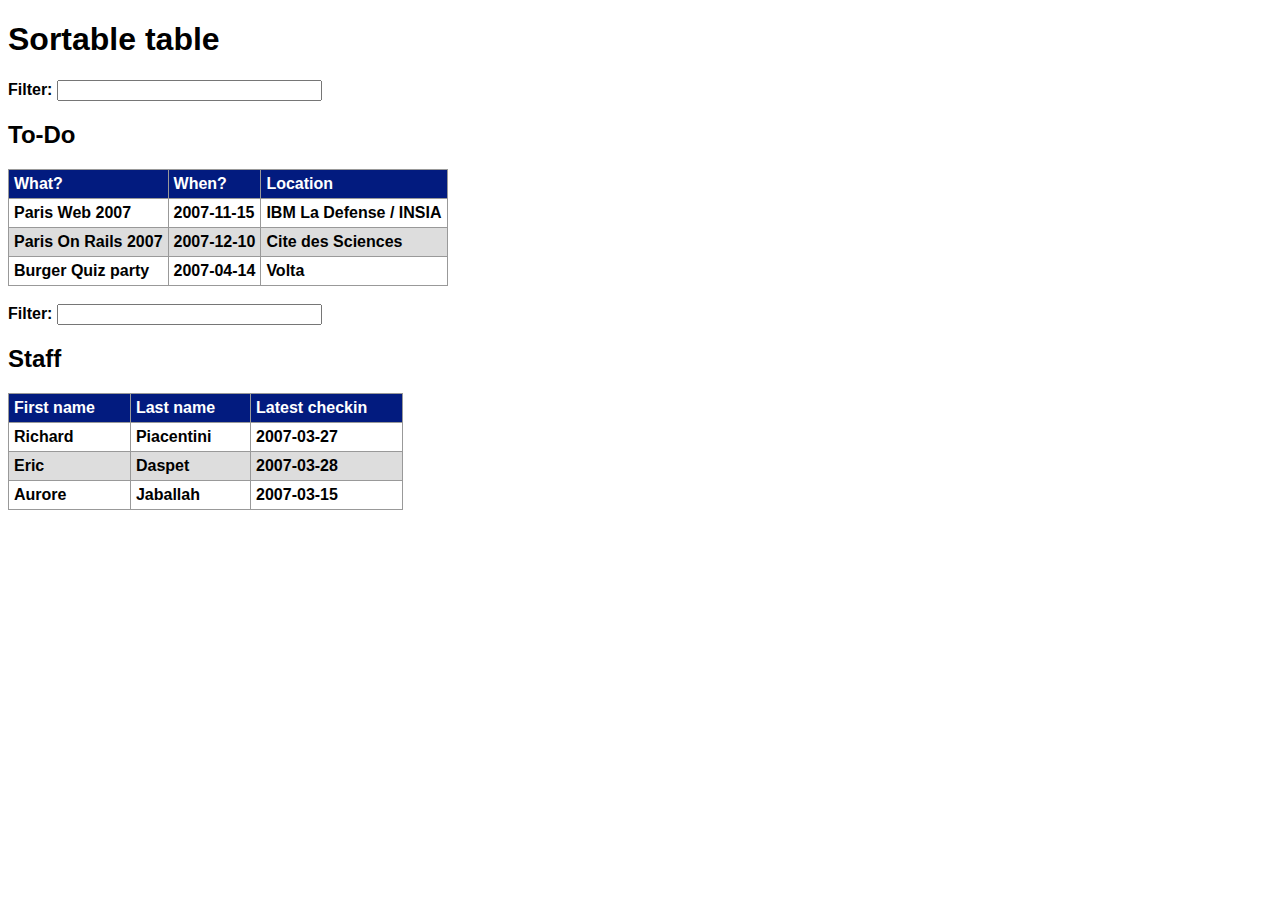
<file: group8/13331208/index.html>
<!DOCTYPE html PUBLIC "-//W3C//DTD XHTML 1.0 Strict//EN"
 "http://www.w3.org/TR/xhtml1/DTD/xhtml1-strict.dtd">
<html xmlns="http://www.w3.org/1999/xhtml" lang="en-US" xml:lang="en-US">
<head>
    <meta http-equiv="Content-Type" content="text/html; charset=utf-8" />
    <title>Sortable table</title>
    <link rel="stylesheet" type="text/css" href="sorter.css" />
    <script type="text/javascript" src="sorter.js"></script>
</head>
<body>
<h1>Sortable table</h1>
<form id="filter-form">
            Filter:
            <input name="filter-todo" id="filter-todo" value="" maxlength="30" size="30" type="text">
</form>
<h2>To-Do</h2>

<table id="todo">
    <thead>
        <tr>
            <th>What?</th>
            <th>When?</th>
            <th>Location</th>
        </tr>
    </thead>
    <tbody>
        <tr>
            <td>Paris Web 2007</td>
            <td>2007-11-15</td>
            <td>IBM La Defense / INSIA</td>
        </tr>
        <tr class="alternate">
            <td>Paris On Rails 2007</td>
            <td>2007-12-10</td>
            <td>Cite des Sciences</td>
        </tr>
        <tr>
            <td>Burger Quiz party</td>
            <td>2007-04-14</td>
            <td>Volta</td>
        </tr>
    </tbody>
</table>
<br />
<form id="filter-form">
            Filter:
            <input name="filter-staff" id="filter-staff" value="" maxlength="30" size="30" type="text">
</form>

<h2>Staff</h2>

<table id="staff">
    <thead>
        <tr>
            <th>First name</th>
            <th>Last name</th>
            <th>Latest checkin</th>
        </tr>
    </thead>
    <tbody>
        <tr>
            <td>Richard</td>
            <td>Piacentini</td>
            <td>2007-03-27</td>
        </tr>
        <tr class="alternate">
            <td>Eric</td>
            <td>Daspet</td>
            <td>2007-03-28</td>
        </tr>
        <tr>
            <td>Aurore</td>
            <td>Jaballah</td>
            <td>2007-03-15</td>
        </tr>
    </tbody>
</table>

</body>
</html>
</file>
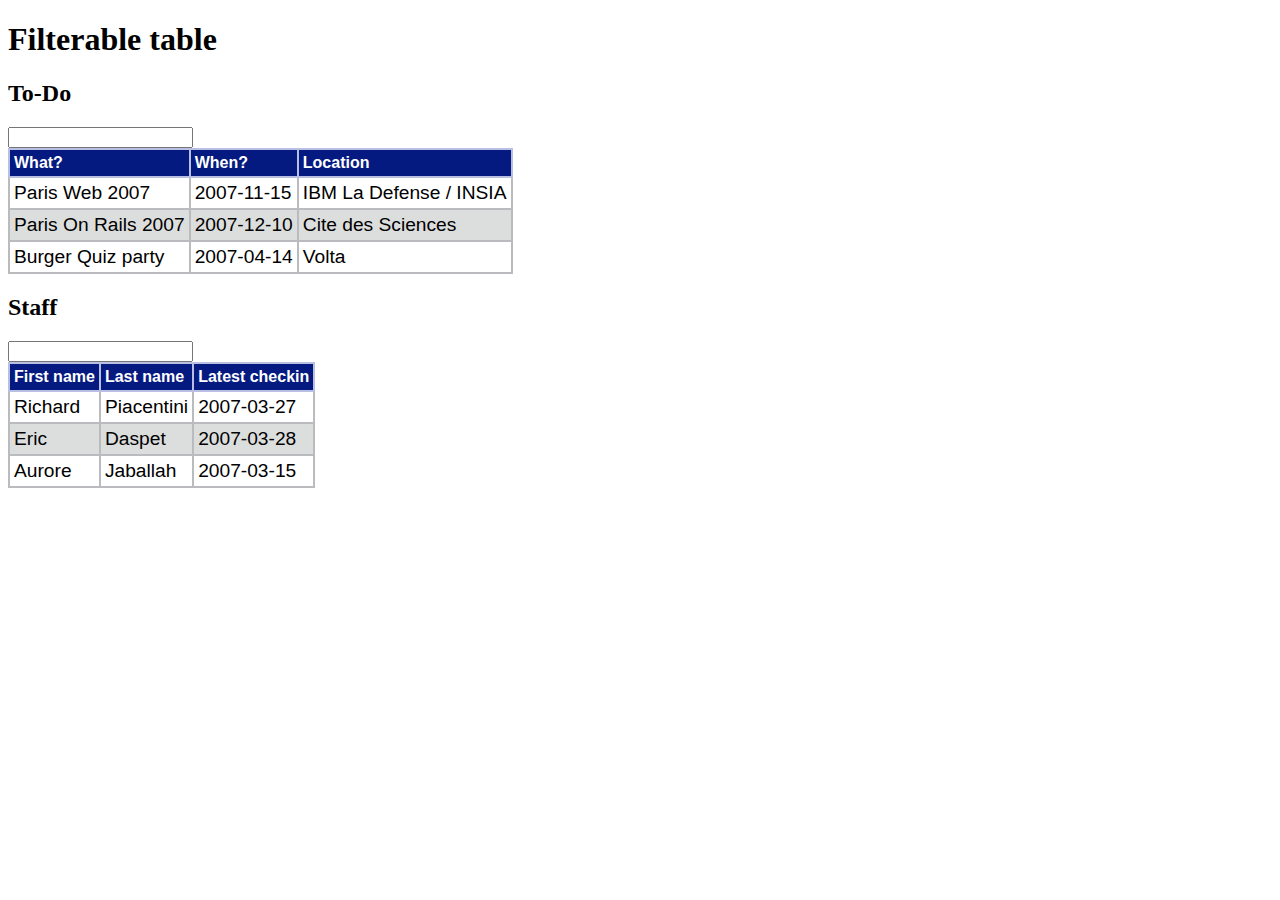
<file: group8/12330363/2/index.html>
<!DOCTYPE html PUBLIC "-//W3C//DTD XHTML 1.0 Strict//EN"
 "http://www.w3.org/TR/xhtml1/DTD/xhtml1-strict.dtd">
<html xmlns="http://www.w3.org/1999/xhtml" lang="en-US" xml:lang="en-US">
<head>
    <meta http-equiv="Content-Type" content="text/html; charset=utf-8" />
    <title>Filterable table</title>
    <link rel="stylesheet" type="text/css" href="sorter.css" />
    <script type="text/javascript" src="filter.js"></script>
    <!-- <script type="text/javascript" src="combine.js"></script> -->
</head>
<body>
<h1>Filterable table</h1>

<h2>To-Do</h2>

<table id="todo">
    <thead>
        <tr>
            <th>What?</th>
            <th>When?</th>
            <th>Location</th>
        </tr>
    </thead>
    <tbody>
        <tr>
            <td>Paris Web 2007</td>
            <td>2007-11-15</td>
            <td>IBM La Defense / INSIA</td>
        </tr>
        <tr class="alternate">
            <td>Paris On Rails 2007</td>
            <td>2007-12-10</td>
            <td>Cite des Sciences</td>
        </tr>
        <tr>
            <td>Burger Quiz party</td>
            <td>2007-04-14</td>
            <td>Volta</td>
        </tr>
    </tbody>
</table>

<h2>Staff</h2>

<table id="staff">
    <thead>
        <tr>
            <th>First name</th>
            <th>Last name</th>
            <th>Latest checkin</th>
        </tr>
    </thead>
    <tbody>
        <tr>
            <td>Richard</td>
            <td>Piacentini</td>
            <td>2007-03-27</td>
        </tr>
        <tr class="alternate">
            <td>Eric</td>
            <td>Daspet</td>
            <td>2007-03-28</td>
        </tr>
        <tr>
            <td>Aurore</td>
            <td>Jaballah</td>
            <td>2007-03-15</td>
        </tr>
    </tbody>
</table>

</body>
</html>
</file>
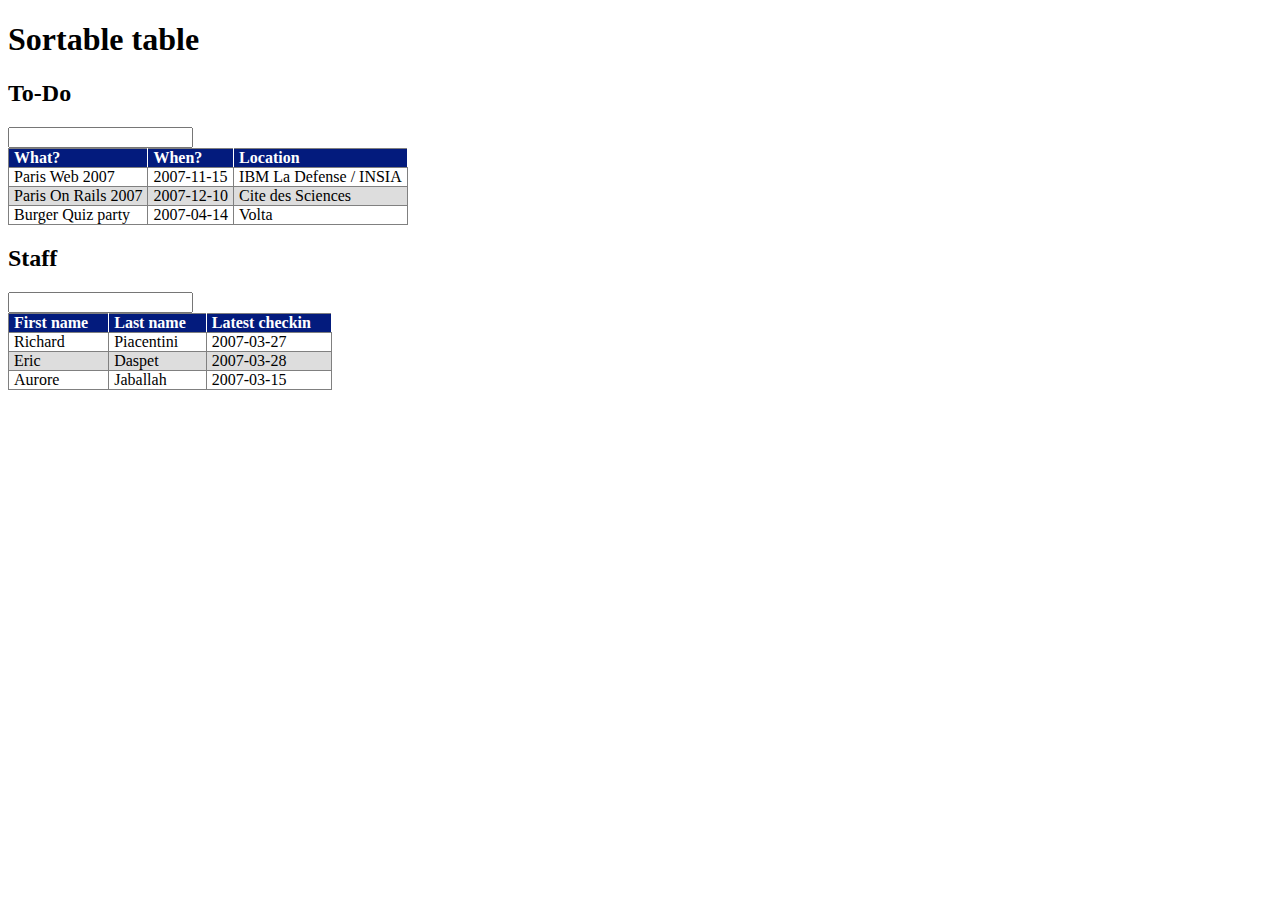
<file: group8/13331015/filter/index.html>
<!DOCTYPE html PUBLIC "-//W3C//DTD XHTML 1.0 Strict//EN"
 "http://www.w3.org/TR/xhtml1/DTD/xhtml1-strict.dtd">
<html xmlns="http://www.w3.org/1999/xhtml" lang="en-US" xml:lang="en-US">
<head>
    <meta http-equiv="Content-Type" content="text/html; charset=utf-8" />
    <title>Sortable table</title>
    <link rel="stylesheet" type="text/css" href="sorter.css" />
    <script type="text/javascript" src="filter.js"></script>
</head>
<body>
<h1>Sortable table</h1>

<h2>To-Do</h2>

<table id="todo">
    <thead>
        <tr>
            <th>What?</th>
            <th>When?</th>
            <th>Location</th>
        </tr>
    </thead>
    <tbody>
        <tr>
            <td>Paris Web 2007</td>
            <td>2007-11-15</td>
            <td>IBM La Defense / INSIA</td>
        </tr>
        <tr class="alternate">
            <td>Paris On Rails 2007</td>
            <td>2007-12-10</td>
            <td>Cite des Sciences</td>
        </tr>
        <tr>
            <td>Burger Quiz party</td>
            <td>2007-04-14</td>
            <td>Volta</td>
        </tr>
    </tbody>
</table>

<h2>Staff</h2>

<table id="staff">
    <thead>
        <tr>
            <th>First name</th>
            <th>Last name</th>
            <th>Latest checkin</th>
        </tr>
    </thead>
    <tbody>
        <tr>
            <td>Richard</td>
            <td>Piacentini</td>
            <td>2007-03-27</td>
        </tr>
        <tr class="alternate">
            <td>Eric</td>
            <td>Daspet</td>
            <td>2007-03-28</td>
        </tr>
        <tr>
            <td>Aurore</td>
            <td>Jaballah</td>
            <td>2007-03-15</td>
        </tr>
    </tbody>
</table>

</body>
</html>
</file>
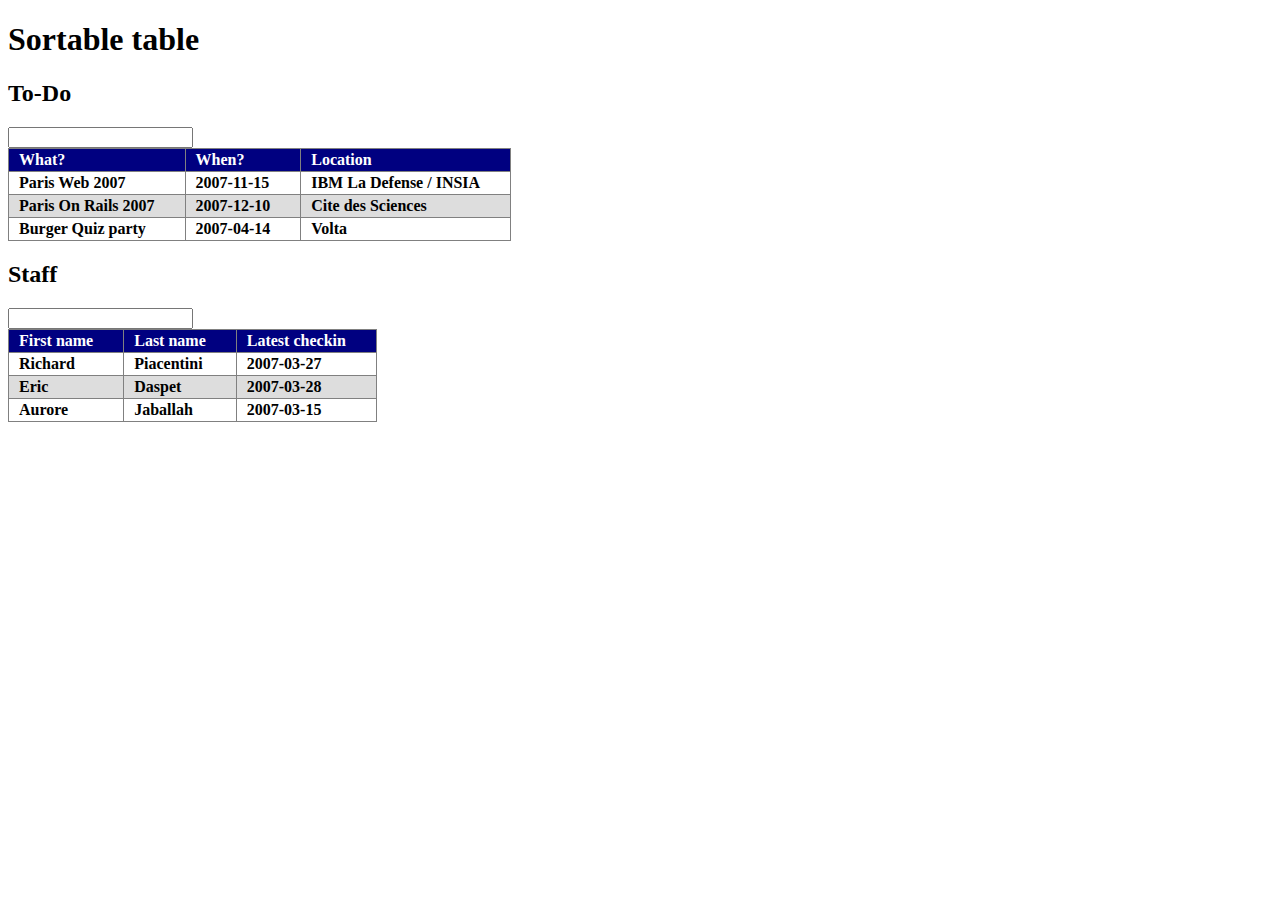
<file: group8/13331073/filterable/index.html>
<!DOCTYPE html PUBLIC "-//W3C//DTD XHTML 1.0 Strict//EN"
 "http://www.w3.org/TR/xhtml1/DTD/xhtml1-strict.dtd">
<html xmlns="http://www.w3.org/1999/xhtml" lang="en-US" xml:lang="en-US">
<head>
    <meta http-equiv="Content-Type" content="text/html; charset=utf-8" />
    <title>Sortable table</title>
    <link rel="stylesheet" type="text/css" href="sorter.css" />
    <script type="text/javascript" src="sorter.js"></script>
</head>
<body>
<h1>Sortable table</h1>

<h2>To-Do</h2>

<table id="todo">
    <thead>
        <tr>
            <th>What?</th>
            <th>When?</th>
            <th>Location</th>
        </tr>
    </thead>
    <tbody>
        <tr>
            <td>Paris Web 2007</td>
            <td>2007-11-15</td>
            <td>IBM La Defense / INSIA</td>
        </tr>
        <tr class="alternate">
            <td>Paris On Rails 2007</td>
            <td>2007-12-10</td>
            <td>Cite des Sciences</td>
        </tr>
        <tr>
            <td>Burger Quiz party</td>
            <td>2007-04-14</td>
            <td>Volta</td>
        </tr>
    </tbody>
</table>

<h2>Staff</h2>

<table id="staff">
    <thead>
        <tr>
            <th>First name</th>
            <th>Last name</th>
            <th>Latest checkin</th>
        </tr>
    </thead>
    <tbody>
        <tr>
            <td>Richard</td>
            <td>Piacentini</td>
            <td>2007-03-27</td>
        </tr>
        <tr class="alternate">
            <td>Eric</td>
            <td>Daspet</td>
            <td>2007-03-28</td>
        </tr>
        <tr>
            <td>Aurore</td>
            <td>Jaballah</td>
            <td>2007-03-15</td>
        </tr>
    </tbody>
</table>

</body>
</html>
</file>
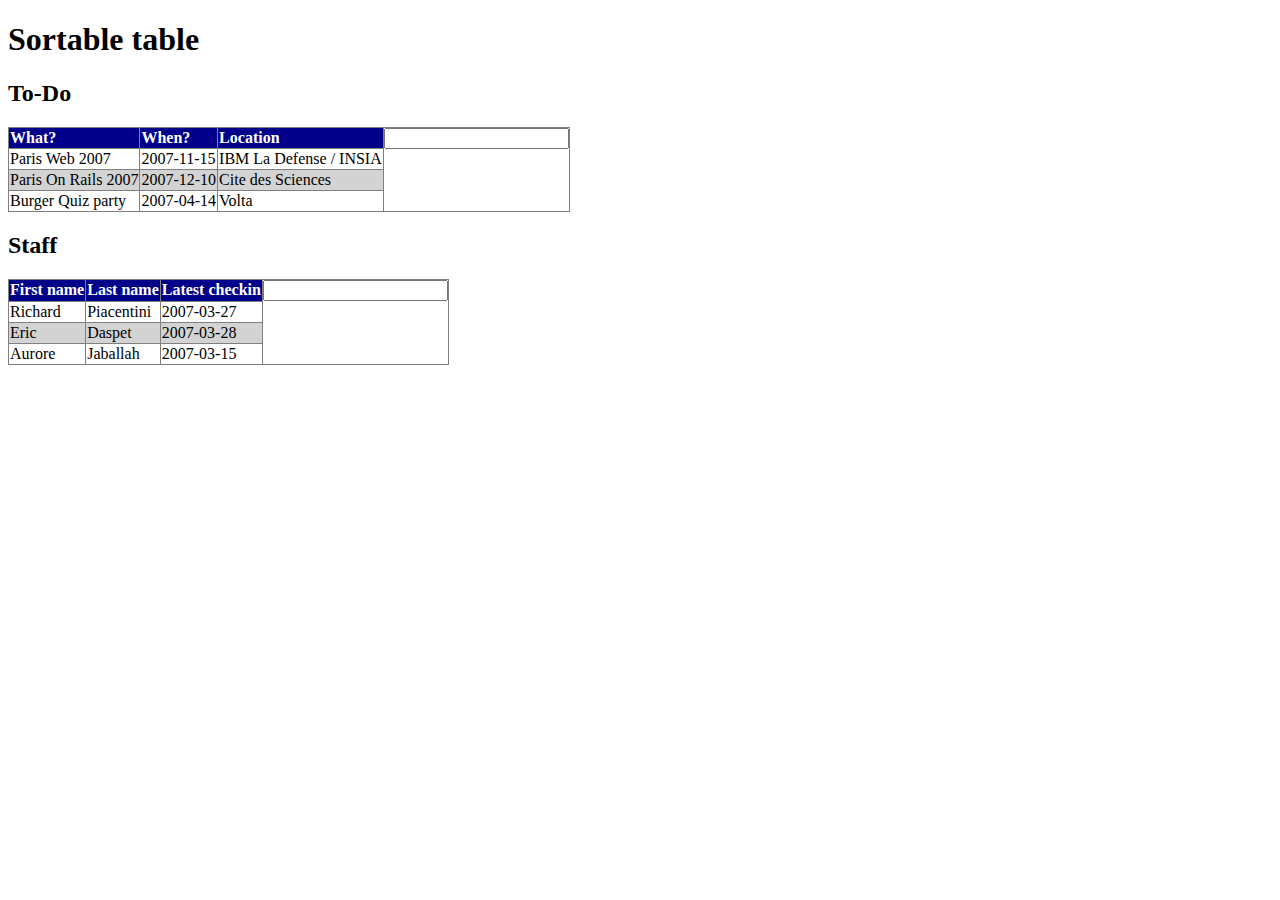
<file: group8/13331111/pro_2/index.html>
<!DOCTYPE html PUBLIC "-//W3C//DTD XHTML 1.0 Strict//EN"
 "http://www.w3.org/TR/xhtml1/DTD/xhtml1-strict.dtd">
<html xmlns="http://www.w3.org/1999/xhtml" lang="en-US" xml:lang="en-US">
<head>
    <meta http-equiv="Content-Type" content="text/html; charset=utf-8" />
    <title>Sortable table</title>
    <link rel="stylesheet" type="text/css" href="sorter.css" />
    <script type="text/javascript" src="sorter.js"></script>
</head>
<body>
<h1>Sortable table</h1>

<h2>To-Do</h2>

<table id="todo">
    <thead>
        <tr>
            <th>What?</th>
            <th>When?</th>
            <th>Location</th>
        </tr>
    </thead>
    <tbody>
        <tr>
            <td>Paris Web 2007</td>
            <td>2007-11-15</td>
            <td>IBM La Defense / INSIA</td>
        </tr>
        <tr class="alternate">
            <td>Paris On Rails 2007</td>
            <td>2007-12-10</td>
            <td>Cite des Sciences</td>
        </tr>
        <tr>
            <td>Burger Quiz party</td>
            <td>2007-04-14</td>
            <td>Volta</td>
        </tr>
    </tbody>
    
</table>

<h2>Staff</h2>

<table id="staff">
    <thead>
        <tr>
            <th>First name</th>
            <th>Last name</th>
            <th>Latest checkin</th>
        </tr>
    </thead>
    <tbody>
        <tr>
            <td>Richard</td>
            <td>Piacentini</td>
            <td>2007-03-27</td>
        </tr>
        <tr class="alternate">
            <td>Eric</td>
            <td>Daspet</td>
            <td>2007-03-28</td>
        </tr>
        <tr>
            <td>Aurore</td>
            <td>Jaballah</td>
            <td>2007-03-15</td>
        </tr>
    </tbody>
</table>

</body>
</html>
</file>
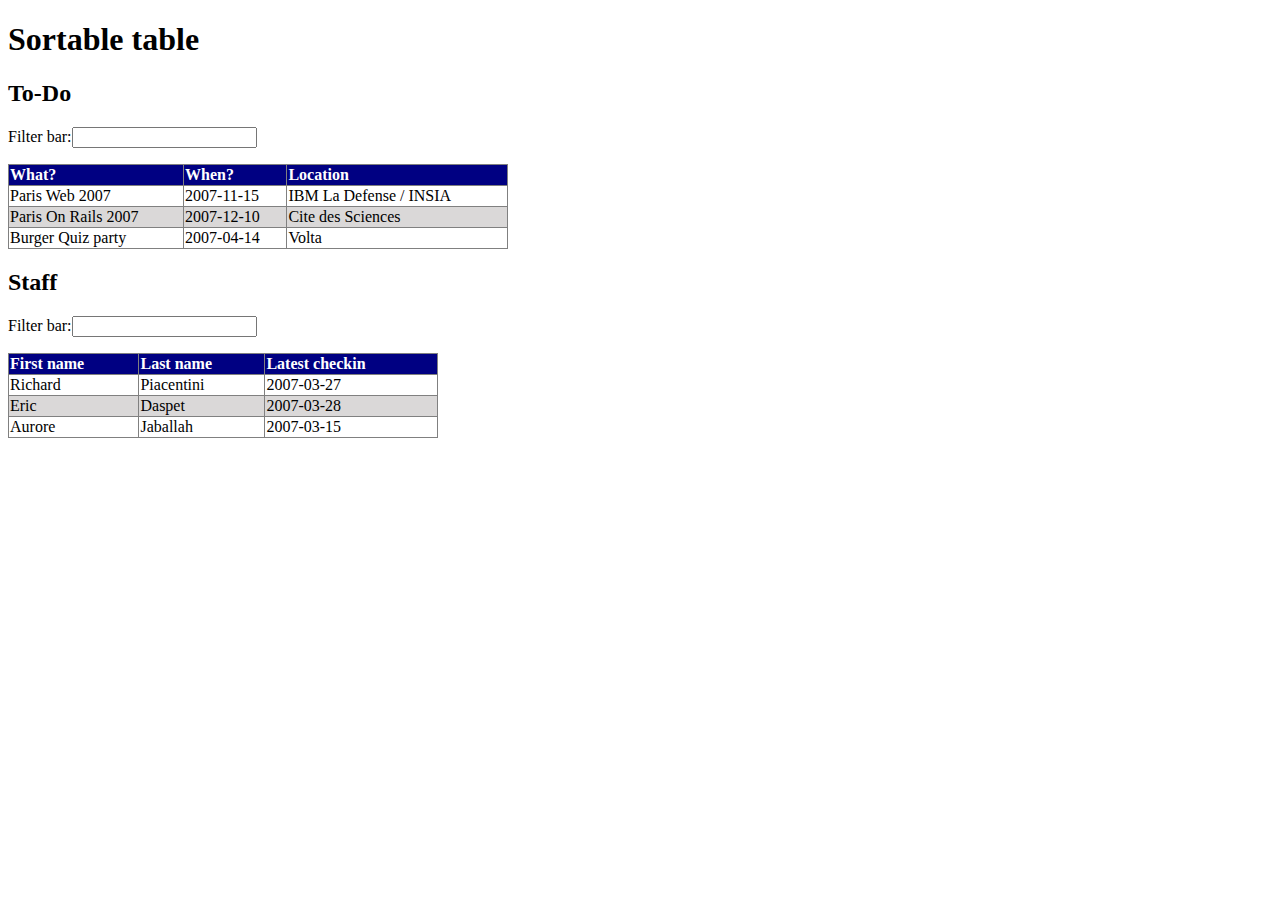
<file: group8/13331270/第2题/index.html>
<!DOCTYPE html PUBLIC "-//W3C//DTD XHTML 1.0 Strict//EN"
 "http://www.w3.org/TR/xhtml1/DTD/xhtml1-strict.dtd">
<html xmlns="http://www.w3.org/1999/xhtml" lang="en-US" xml:lang="en-US">
<head>
    <meta http-equiv="Content-Type" content="text/html; charset=utf-8" />
    <title>Sortable table</title>
    <link rel="stylesheet" type="text/css" href="sorter.css" />
    <script type="text/javascript" src="sorter.js"></script>
</head>
<body>
<h1>Sortable table</h1>

<h2>To-Do</h2>

<table id="todo">
    <p>Filter bar:<input id="toDoInput" type="text" onkeyup="appendOnkeydownForTodo()"></p>
    <thead>
        <tr>
            <th>What?</th>
            <th>When?</th>
            <th>Location</th>
        </tr>
    </thead>
    <tbody>
        <tr>
            <td>Paris Web 2007</td>
            <td>2007-11-15</td>
            <td>IBM La Defense / INSIA</td>
        </tr>
        <tr class="alternate">
            <td>Paris On Rails 2007</td>
            <td>2007-12-10</td>
            <td>Cite des Sciences</td>
        </tr>
        <tr>
            <td>Burger Quiz party</td>
            <td>2007-04-14</td>
            <td>Volta</td>
        </tr>
    </tbody>
</table>

<h2>Staff</h2>

<table id="staff">
    <p>Filter bar:<input id="staffInput" type="text" onkeyup="appendOnkeydownForStaff()"></p>
    <thead>
        <tr>
            <th>First name</th>
            <th>Last name</th>
            <th>Latest checkin</th>
        </tr>
    </thead>
    <tbody>
        <tr>
            <td>Richard</td>
            <td>Piacentini</td>
            <td>2007-03-27</td>
        </tr>
        <tr class="alternate">
            <td>Eric</td>
            <td>Daspet</td>
            <td>2007-03-28</td>
        </tr>
        <tr>
            <td>Aurore</td>
            <td>Jaballah</td>
            <td>2007-03-15</td>
        </tr>
    </tbody>
</table>

</body>
</html>
</file>
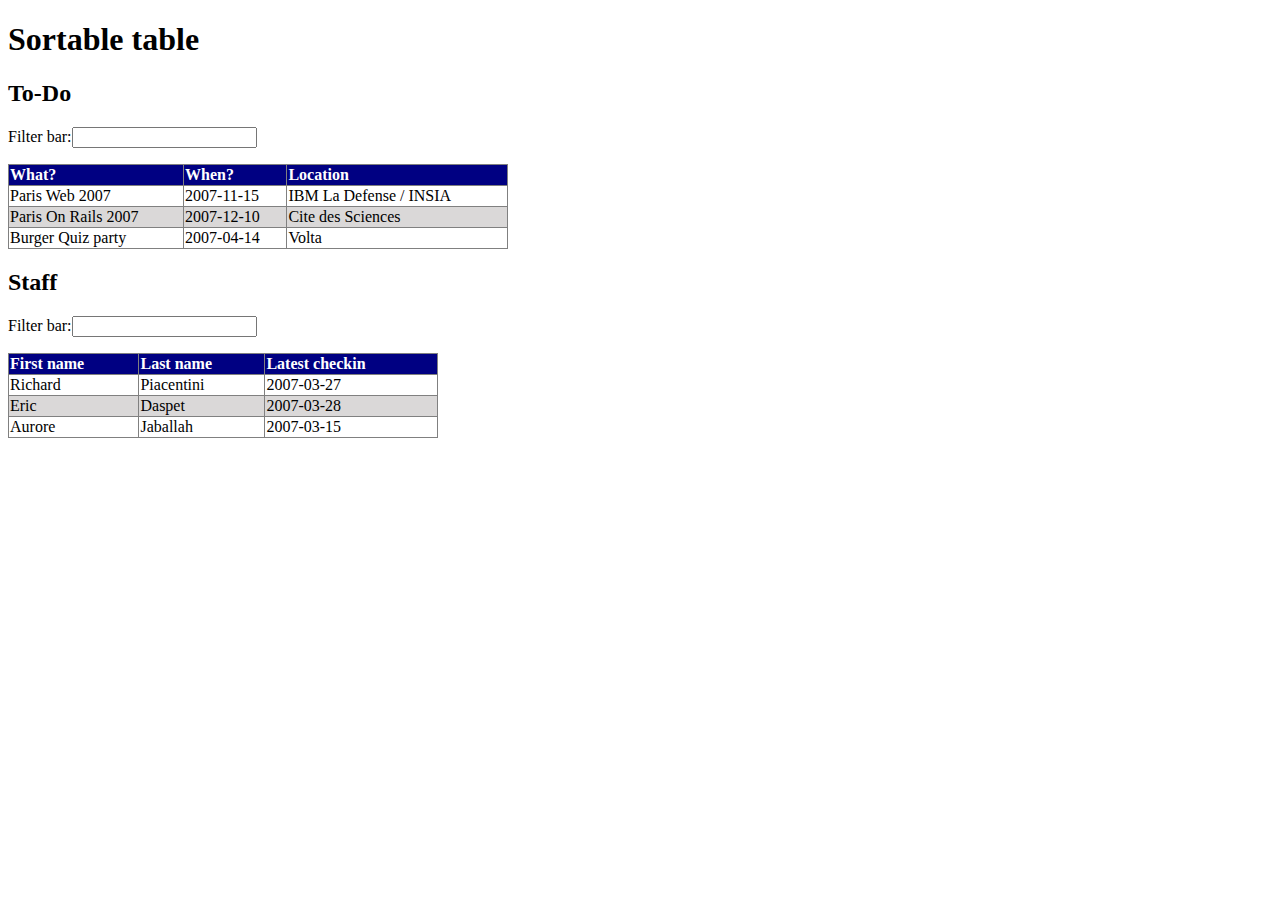
<file: group8/13331270/第3题/index.html>
<!DOCTYPE html PUBLIC "-//W3C//DTD XHTML 1.0 Strict//EN"
 "http://www.w3.org/TR/xhtml1/DTD/xhtml1-strict.dtd">
<html xmlns="http://www.w3.org/1999/xhtml" lang="en-US" xml:lang="en-US">
<head>
    <meta http-equiv="Content-Type" content="text/html; charset=utf-8" />
    <title>Sortable table</title>
    <link rel="stylesheet" type="text/css" href="sorter.css" />
    <script type="text/javascript" src="sorter.js"></script>
</head>
<body>
<h1>Sortable table</h1>

<h2>To-Do</h2>

<p>Filter bar:<input id="toDoInput" type="text"></p>
<table id="todo">
    <thead>
        <tr>
            <th>What?</th>
            <th>When?</th>
            <th>Location</th>
        </tr>
    </thead>
    <tbody>
        <tr>
            <td>Paris Web 2007</td>
            <td>2007-11-15</td>
            <td>IBM La Defense / INSIA</td>
        </tr>
        <tr class="alternate">
            <td>Paris On Rails 2007</td>
            <td>2007-12-10</td>
            <td>Cite des Sciences</td>
        </tr>
        <tr>
            <td>Burger Quiz party</td>
            <td>2007-04-14</td>
            <td>Volta</td>
        </tr>
    </tbody>
</table>

<h2>Staff</h2>

<p>Filter bar:<input id="staffInput" type="text"></p>
<table id="staff">
        <thead>
        <tr>
            <th>First name</th>
            <th>Last name</th>
            <th>Latest checkin</th>
        </tr>
    </thead>
    <tbody>
        <tr>
            <td>Richard</td>
            <td>Piacentini</td>
            <td>2007-03-27</td>
        </tr>
        <tr class="alternate">
            <td>Eric</td>
            <td>Daspet</td>
            <td>2007-03-28</td>
        </tr>
        <tr>
            <td>Aurore</td>
            <td>Jaballah</td>
            <td>2007-03-15</td>
        </tr>
    </tbody>
</table>

</body>
</html>
</file>
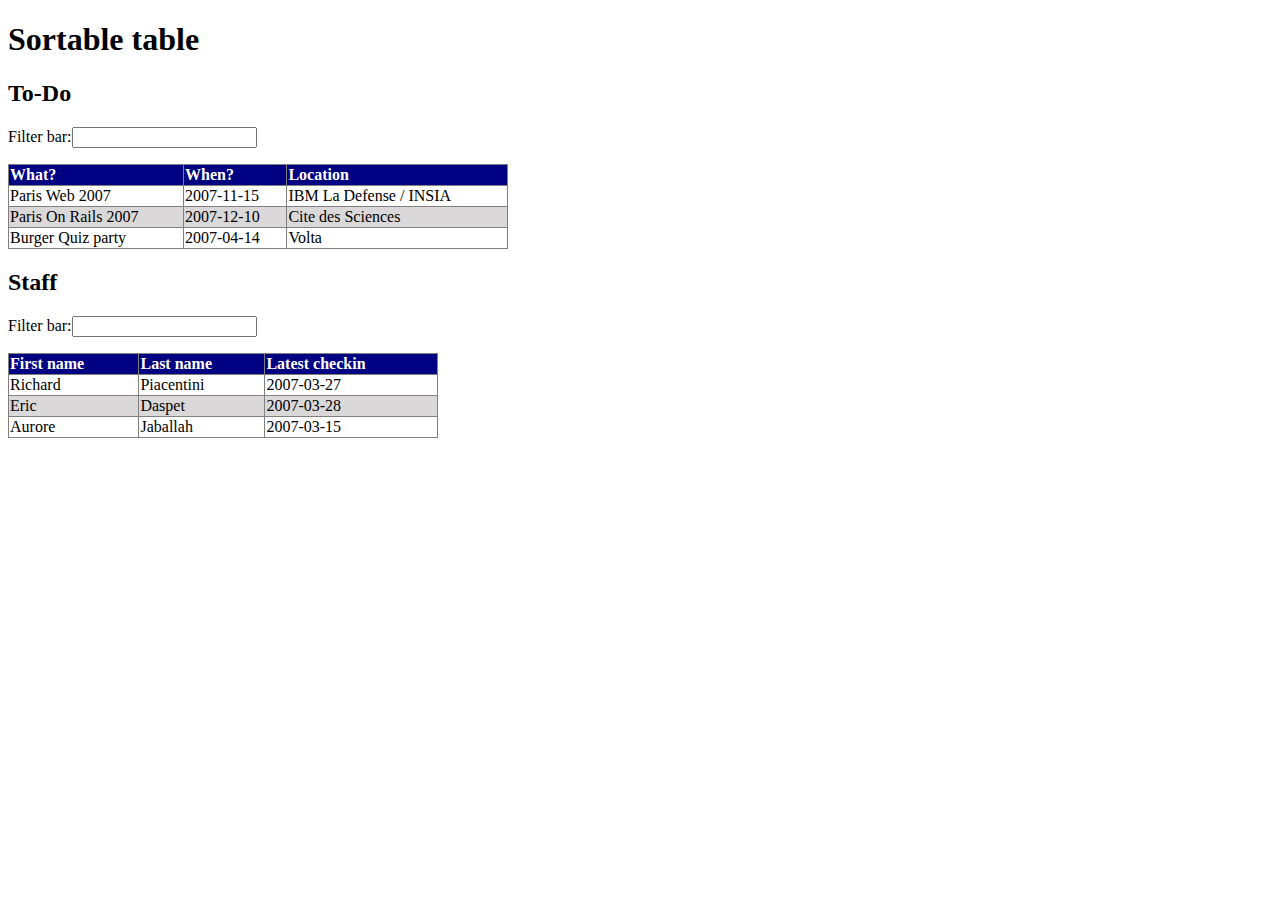
<file: group8/13331270/table-sorter/第2题/index.html>
<!DOCTYPE html PUBLIC "-//W3C//DTD XHTML 1.0 Strict//EN"
 "http://www.w3.org/TR/xhtml1/DTD/xhtml1-strict.dtd">
<html xmlns="http://www.w3.org/1999/xhtml" lang="en-US" xml:lang="en-US">
<head>
    <meta http-equiv="Content-Type" content="text/html; charset=utf-8" />
    <title>Sortable table</title>
    <link rel="stylesheet" type="text/css" href="sorter.css" />
    <script type="text/javascript" src="sorter.js"></script>
</head>
<body>
<h1>Sortable table</h1>

<h2>To-Do</h2>

<table id="todo">
    <p>Filter bar:<input id="toDoInput" type="text" onkeydown="appendOnkeydownForTodo()"></p>
    <thead>
        <tr>
            <th>What?</th>
            <th>When?</th>
            <th>Location</th>
        </tr>
    </thead>
    <tbody>
        <tr>
            <td>Paris Web 2007</td>
            <td>2007-11-15</td>
            <td>IBM La Defense / INSIA</td>
        </tr>
        <tr class="alternate">
            <td>Paris On Rails 2007</td>
            <td>2007-12-10</td>
            <td>Cite des Sciences</td>
        </tr>
        <tr>
            <td>Burger Quiz party</td>
            <td>2007-04-14</td>
            <td>Volta</td>
        </tr>
    </tbody>
</table>

<h2>Staff</h2>

<table id="staff">
    <p>Filter bar:<input id="staffInput" type="text" onkeydown="appendOnkeydownForStaff()"></p>
    <thead>
        <tr>
            <th>First name</th>
            <th>Last name</th>
            <th>Latest checkin</th>
        </tr>
    </thead>
    <tbody>
        <tr>
            <td>Richard</td>
            <td>Piacentini</td>
            <td>2007-03-27</td>
        </tr>
        <tr class="alternate">
            <td>Eric</td>
            <td>Daspet</td>
            <td>2007-03-28</td>
        </tr>
        <tr>
            <td>Aurore</td>
            <td>Jaballah</td>
            <td>2007-03-15</td>
        </tr>
    </tbody>
</table>

</body>
</html>
</file>
<file: group8/13331208/sorter.css>
body {
	font-weight: bold;
	font-family: verdana,arial,sans-serif;
	text-align: left;
}
table {
	border-collapse:collapse;
}
table * {
	border: 1px solid #999999;
	outline: none;
}
#todo tr, #todo td, #todo th {
	padding: 5px;
}
#staff tr, #staff td, #staff th {
	padding: 5px 35px 5px 5px;
}
thead tr {
	background: rgb(2, 27, 127);
	color: white;
}
tbody tr:nth-child(odd) {
	background: white;
}
tbody tr:nth-child(even) {
	background: rgb(221, 221, 221);
}
thead tr th.ascend {
	background: rgb(164, 176, 252) url("ascend.png") no-repeat right center;
}
thead tr th.descend {
	background: rgb(164, 176, 252) url("descend.png") no-repeat right center;
}
span.highlight {
	border: none;
	font-style: italic;
	color: #00FA9A;
}
</file>
<file: group8/12330363/2/sorter.css>
/* set fonts */
body {
  font-family: "Arial", "Helvetica", sans-serif;
}

h1, h2 {
  font-family: "Times New Roman", Times, serif;
}

/* set table style */
table {
  border-collapse: collapse;
}

th, td {
  padding: 4px;
}

/* colors and border style */
th {
  text-align: left;
  font-family: "Arial Black", sans-serif;
  color: #fff;
  background-color: #041a80;
  border: 2px solid #b9bfe3;
}

th#active {
  background-color: #a8b2f0;
}

td {
  border: 2px solid #babbbf;
  font-size: 120%;
}

tr.alternate {
  background-color: #dcdedd;
}

/* set sorting order indicator (the arrow) style */
span.indicator {
  float: right;
  visibility: hidden;
}

span#active-indicator {
  visibility: visible;
}

/* set highlight span style */
span.highlight {
  background-color: #e1e518;
}
</file>
<file: group8/13331015/filter/sorter.css>
th {    
    color: white;
    text-align: left;
    background: no-repeat rgb(3, 27, 125) right;
    border: solid 1px gray;
    border-right-color: white;
    padding: 0 20px 0 5px;
}

.up {
    background-color: rgb(165, 175, 250);
    background-image: url(ascend.png);
}

.down {
    background-color: rgb(165, 175, 250);
    background-image: url(descend.png);
}

td { 
    border: solid 1px gray;
    padding: 0 5px;
}

table { 
    border-collapse: collapse;
}

.alternate {    
    background-color: rgb(221, 221, 221);
}
strong {
    font-size: 15pt;
    background-color: red;
}
#search {
    display: none;
}
</file>
<file: group8/13331073/filterable/sorter.css>
h1, h2 {
	font-family: "Century Gothic";
	font-weight: bold;
}

th {
	color: white;
	background-color: rgb(0, 0, 128);
	text-align: left;
	font-family: "Century Gothic";
	padding: 2px 30px 2px 10px;
	border: 1px solid gray;
	background-repeat: no-repeat;
	background-position: 95%;
}

td {
	font-family: "Century Gothic";
	padding: 2px 30px 2px 10px;
	border: 1px solid gray;
	font-weight: bold;
	text-align: left;
}

table {
	border-collapse:collapse;
}

.BIG {
	color: red;
}
</file>
<file: group8/13331111/pro_2/sorter.css>
table, th, td {
	text-align: left;
    border: 1px solid gray;
    border-collapse: collapse;
}

th {
	background-color: DarkBlue;
	color: white;
	font-weight: bold;
}

tr th img {
    float: right;
}
</file>
<file: group8/13331270/第2题/sorter.css>
table, th, td {
	border: 1px solid gray;
	text-align: left;
}
table {
    border-collapse: collapse;
}
#todo {
    width: 500px;
}
#staff {
	width: 430px;
}
th {
	background-color: rgb(0, 0, 130);
	color: white;
	font-weight: bold;
	background-repeat: no-repeat;
	background-position: right;
}
table tr:nth-child(even) {
    background-color: rgba(182, 177, 177, 0.5);;
}
table tr:nth-child(odd) {
    background-color: white;
}
.changeAscend {  /*升序排列样式*/
	background-color: rgb(60, 140, 200);
	background-image: url(ascend.png);
}
.changeDescend {	/*降序排列样式*/
	background-color: rgb(60, 140, 200);
	background-image: url(descend.png);
}
.nochange {	 /*非排序列样式*/
	background-color: rgb(0, 0, 130);
}
.textHighLight {
	background-color: yellow;
}
</file>
<file: group8/13331270/第3题/sorter.css>
table, th, td {
	border: 1px solid gray;
	text-align: left;
}
table {
    border-collapse: collapse;
}
#todo {
    width: 500px;
}
#staff {
	width: 430px;
}
th {
	background-color: rgb(0, 0, 130);
	color: white;
	font-weight: bold;
	background-repeat: no-repeat;
	background-position: right;
}
table tr:nth-child(even) {
    background-color: rgba(182, 177, 177, 0.5);;
}
table tr:nth-child(odd) {
    background-color: white;
}
.changeAscend {  /*升序排列样式*/
	background-color: rgb(60, 140, 200);
	background-image: url(ascend.png);
}
.changeDescend {	/*降序排列样式*/
	background-color: rgb(60, 140, 200);
	background-image: url(descend.png);
}
.nochange {	 /*非排序列样式*/
	background-color: rgb(0, 0, 130);
}
.textHighLight {
	background-color: yellow;
}
</file>
<file: group8/13331270/table-sorter/第2题/sorter.css>
table, th, td {
	border: 1px solid gray;
	text-align: left;
}
table {
    border-collapse: collapse;
}
#todo {
    width: 500px;
}
#staff {
	width: 430px;
}
th {
	background-color: rgb(0, 0, 130);
	color: white;
	font-weight: bold;
	background-repeat: no-repeat;
	background-position: right;
}
table tr:nth-child(even) {
    background-color: rgba(182, 177, 177, 0.5);;
}
table tr:nth-child(odd) {
    background-color: white;
}
.changeAscend {  /*升序排列样式*/
	background-color: rgb(60, 140, 200);
	background-image: url(ascend.png);
}
.changeDescend {	/*降序排列样式*/
	background-color: rgb(60, 140, 200);
	background-image: url(descend.png);
}
.nochange {	 /*非排序列样式*/
	background-color: rgb(0, 0, 130);
}
.textHighLight {
	font-weight: bold;
}
</file>
